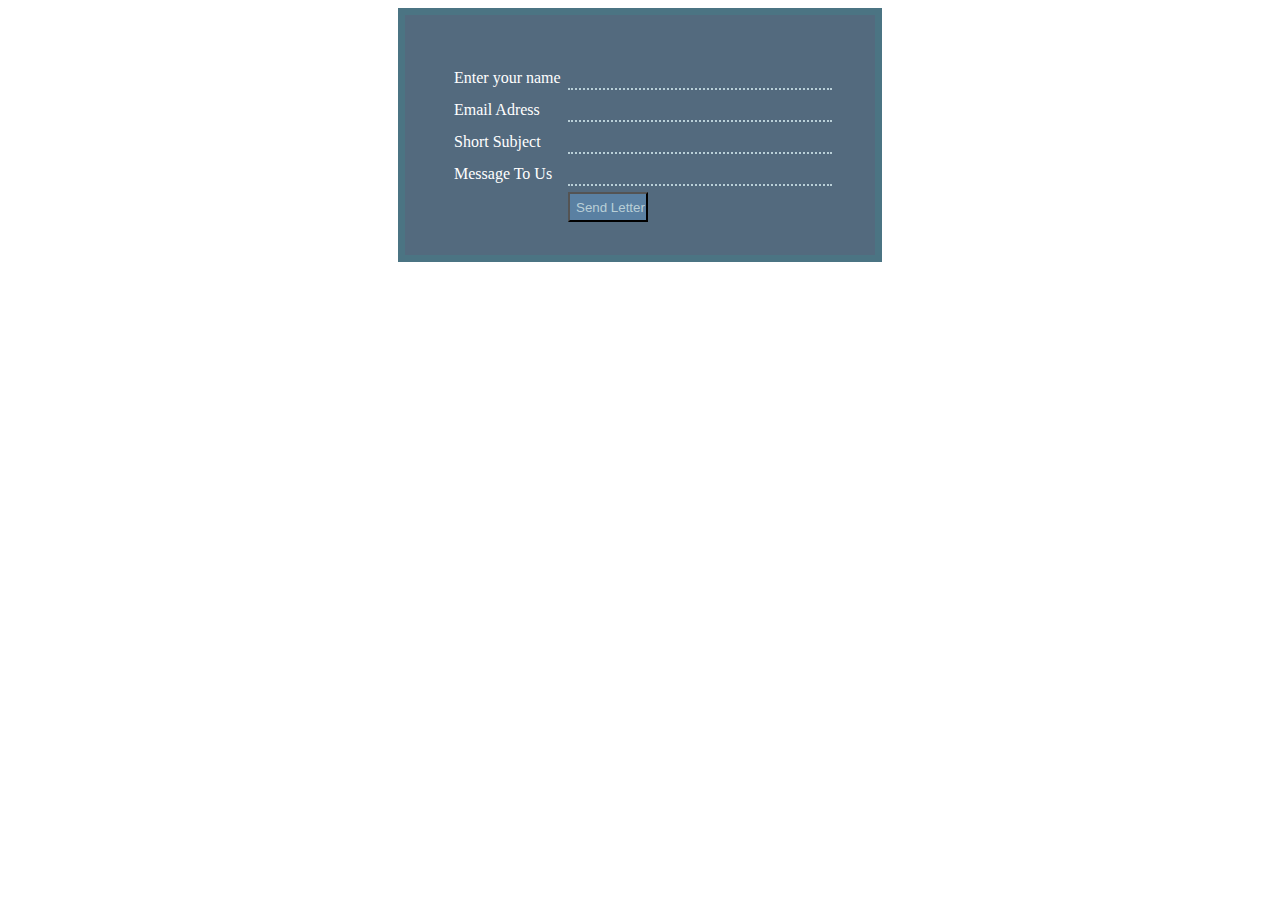
<file: Formulario2/index.html>
<!DOCTYPE html>
<html lang="es">
<head>
    <meta charset="UTF-8">
    <title>Pagina Principal</title>
    <link rel="stylesheet" href="estilos.css">
</head>  
    <div id= "Inicio">
    <form action="" method="">
    	<table class="Campos">
    		<tr>
    			<td><label> <font color="#fff">Enter your name </font></label></td>
    			<td> <input class='Cajas' name="" type="text" /></td>
        		</div>
        	</tr>
        	<tr>
        		<td> <label><font color="#fff"> Email Adress</font></label></td>
        		<td> <input class='Cajas' name="" type="text" /></td>
        	 	</div> 
         	</tr>
			<tr>
          			<td><label><font color="#fff">Short Subject </font></label></td>
          			<td><input class='Cajas' name="" type="text" required="" /></td> 
         		</div>
     		</tr>
			<tr>
         			<td><label><font color="#fff">Message To Us</font></label></td>
         			<td><input class='Cajas' name="" type="text" /></td>    
         		</div>  
         	</tr>         
   			<tr>
   				<td width="110px"></td>
            <td>
                <input id="Button" name="Enviar" type="submit" value="Send Letter">
            </td>
            </tr>
         </table>
    </form>           
</div>  
</body>
</html>
</file>
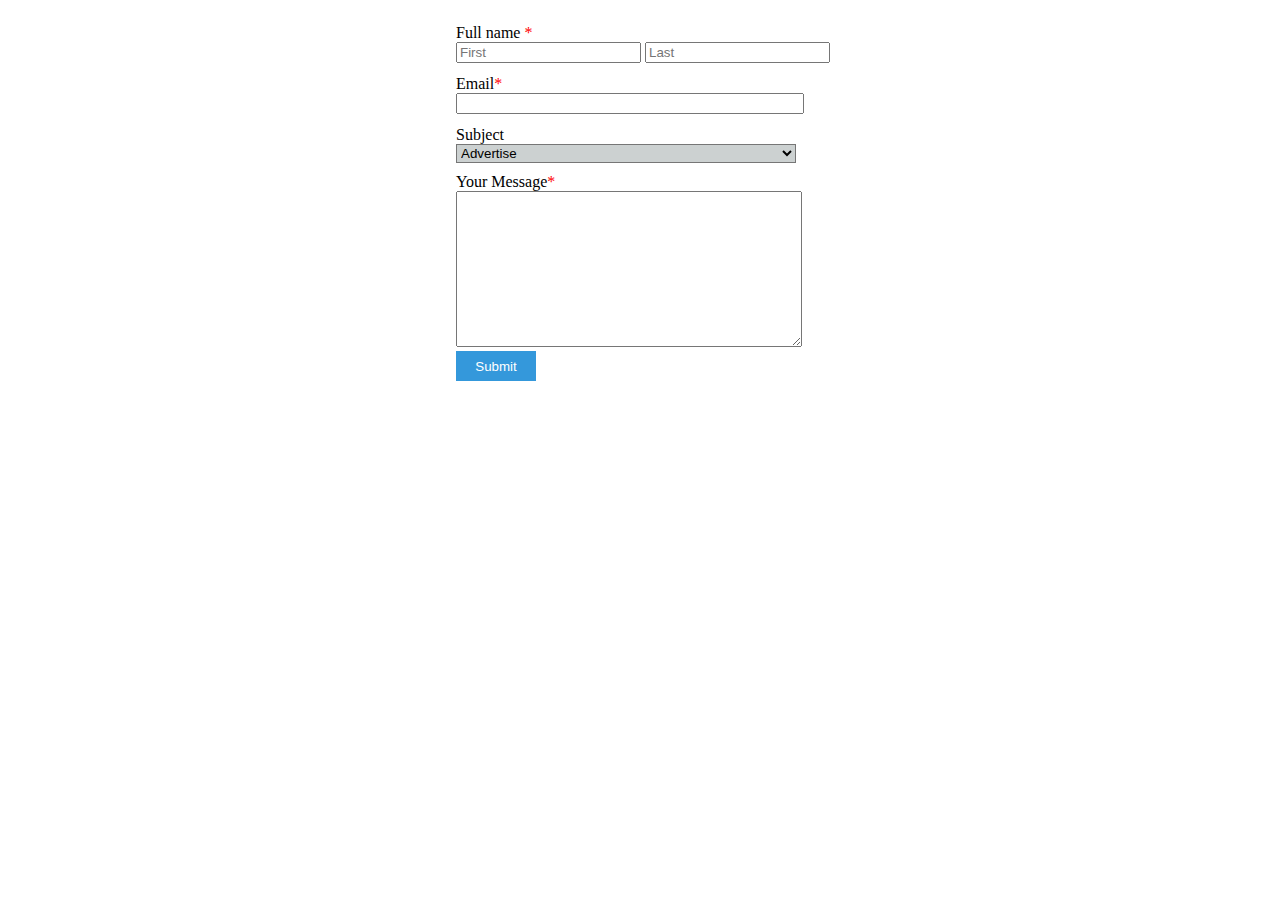
<file: Practica/index.html>
<!DOCTYPE html>
<html lang="es">
<head>
    <meta charset="UTF-8">
    <title>Pagina Principal</title>
    <link rel="stylesheet" href="estilos.css">
</head>
<body>  
    <div id= "Inicio">
    <form action="" method="">
        <div>
            <label for="Datos">Full name <span style="color:red">*</span></label>
        </div>
                    <div id="datos">
                        <input type="text" placeholder="First">
                        <input type="text" placeholder="Last">
                    </div>

         <div>
             <label for="Correo">Email<span style="color:red" >*</span></label>
                </div> 
                <div id="Correo">          
                    <input type="text" style="width: 340px">
                </div>
                <div>
                      <label for="Asunto">Subject</label>
                </div>
                <div>
                    <div id="Asunt">
                    <select name="Asunto" style="width: 340px;">
                        <option value="1">Advertise</option>
                        <option value="2">Primer contenido</option>
                        <option value="3s">Segundo contenido</option>
                    </select>
                    </div>
                </div>

         <div>
             <label for="Mensaje">Your Message<span style="color:red">*</span></label>
         </div>           
                    <div>
                        <textarea style="width: 340px; height: 150px"></textarea>
                    </div>
            
            <div>
                <input id="Button" name"Submit" type="Submit" value="Submit">
            </div>
    </form>           
</div>  
</body>
</html>
</file>
<file: Formulario2/estilos.css>
form
{
	margin: auto;
 	padding: 1em;
 	width: 400px;
 	margin-top: auto;

}
#Inicio
{
	border: 7px solid #4B7483;
	height: 200px;
	width: 410px;
	padding: 30px 30px 10px;
	margin: auto;
	display: block;
	background: #536A7E;
	text-align: left;

}
#Button
{
	background: #5A80A2;
	color: #B9CFD7;
	height: 30px;
	width: 80px;
}
.Cajas
{

	border-color: #B9CFD7;
	border-style: dotted;
	border-top: 0;
	border-left: 0;
	border-right: 0;
	background: #536A7E;
	margin-top: 5px;
	width: 260px;


}
.Campos tr
{
	height: 30px;
}
</file>
<file: Practica/estilos.css>
form{
 	margin: auto;
 	padding: 1em;
 	width: 400px;
}
#Inicio
{
	border: 0px solid black;
	height: 400px;
	width: 400px;
	margin: auto;
	display: block;
}

#Datos
{
	display: inline-block;

}
div input
{
	margin-bottom: 12px;
}
div select
{
	margin-bottom: 10px;
	background: #CCD1D1;
}
#Button
{
	background: #3498DB;
	color: #fff;
	border: none;
	height: 30px;
	width: 80px;
}
</file>
